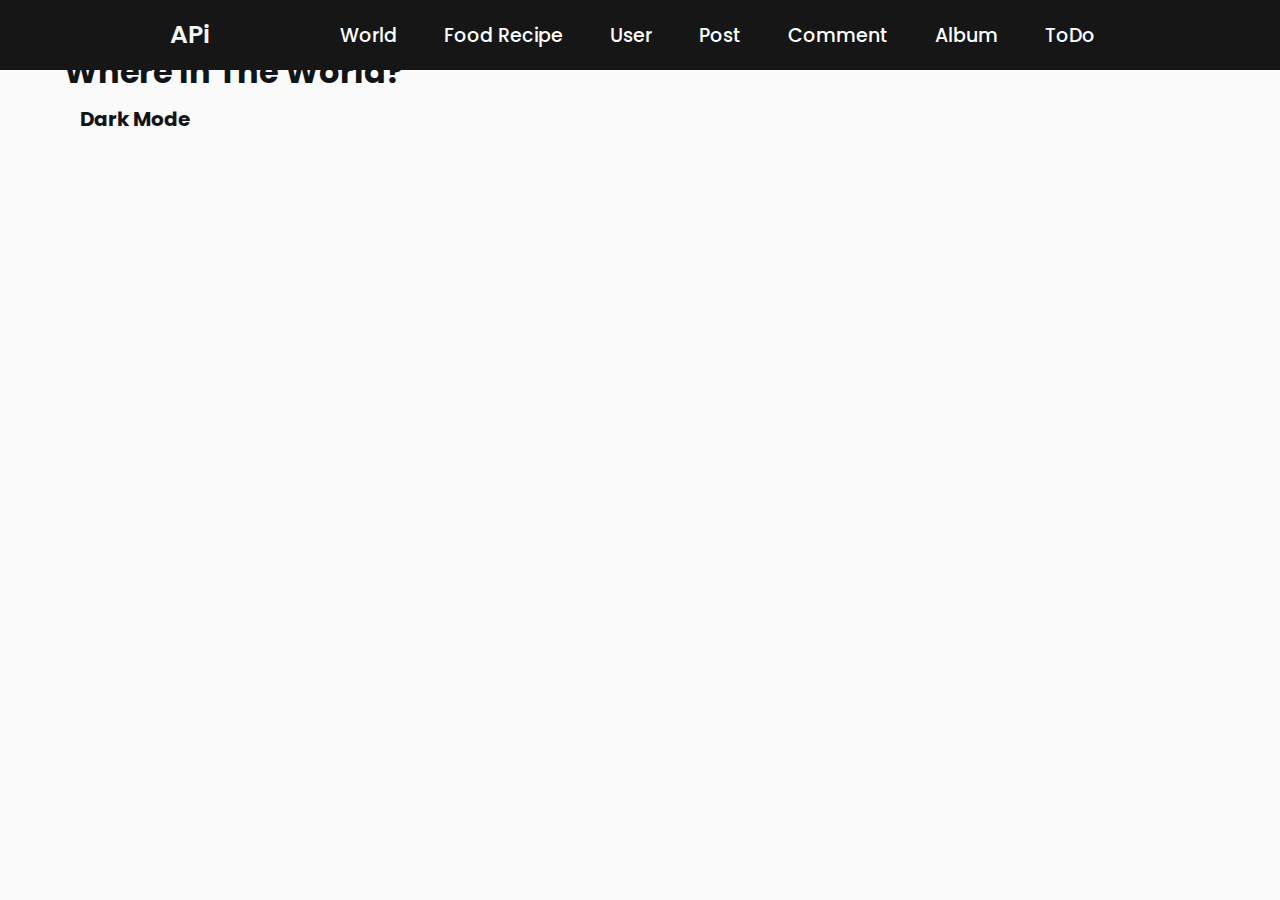
<file: index.html>
<!DOCTYPE html>
<html lang="en">
<head>
  <meta charset="UTF-8">
  <meta name="viewport" content="width=device-width, initial-scale=1.0">


  
  <link rel="stylesheet" href="./CSS/style.css">

  <!--========== boxicons css ==========-->
  <link href='https://unpkg.com/boxicons@2.1.4/css/boxicons.min.css' rel='stylesheet'>

  <title>APi</title>
</head>
<body>

  <div class="intro">
    <h1 class="logo-header">
      <span class="logo">AP</span><span class="logo">i</span>
    </h1>
  </div>
  
  <!-- <header>
    <h4>APi</h4>
  </header> -->

  <!-- ========== Navigation Bar ========== -->

  <nav>
    <div class="nav-bar">
      <h3 class="logo-page"><a href="./index.html">APi</a></h3>

      <div class="menu">
        <ul class="nav-links">
          <li><a href="./index.html">World</a></li>
          <li><a href="#">Food Recipe</a></li>
          <li><a href="./User.html">User</a></li>
          <li><a href="./post.html">Post</a></li>
          <li><a href="./comment.html">Comment</a></li>
          <li><a href="./album.html">Album</a></li>
          <li><a href="#">ToDo</a></li>
        </ul>
      </div>
    </div>
  </nav>

    <div class="container">
        <div class="logo-world">
          <h1>Where In The World?</h1>
        </div>
        <button id="dark-mode-btn" class="dark-mode-btn">
          <i class="ri-moon-line"></i>Dark Mode
        </button>

    </div>



  <script src="./JS/script.js"></script>
</body>
</html>
</file>
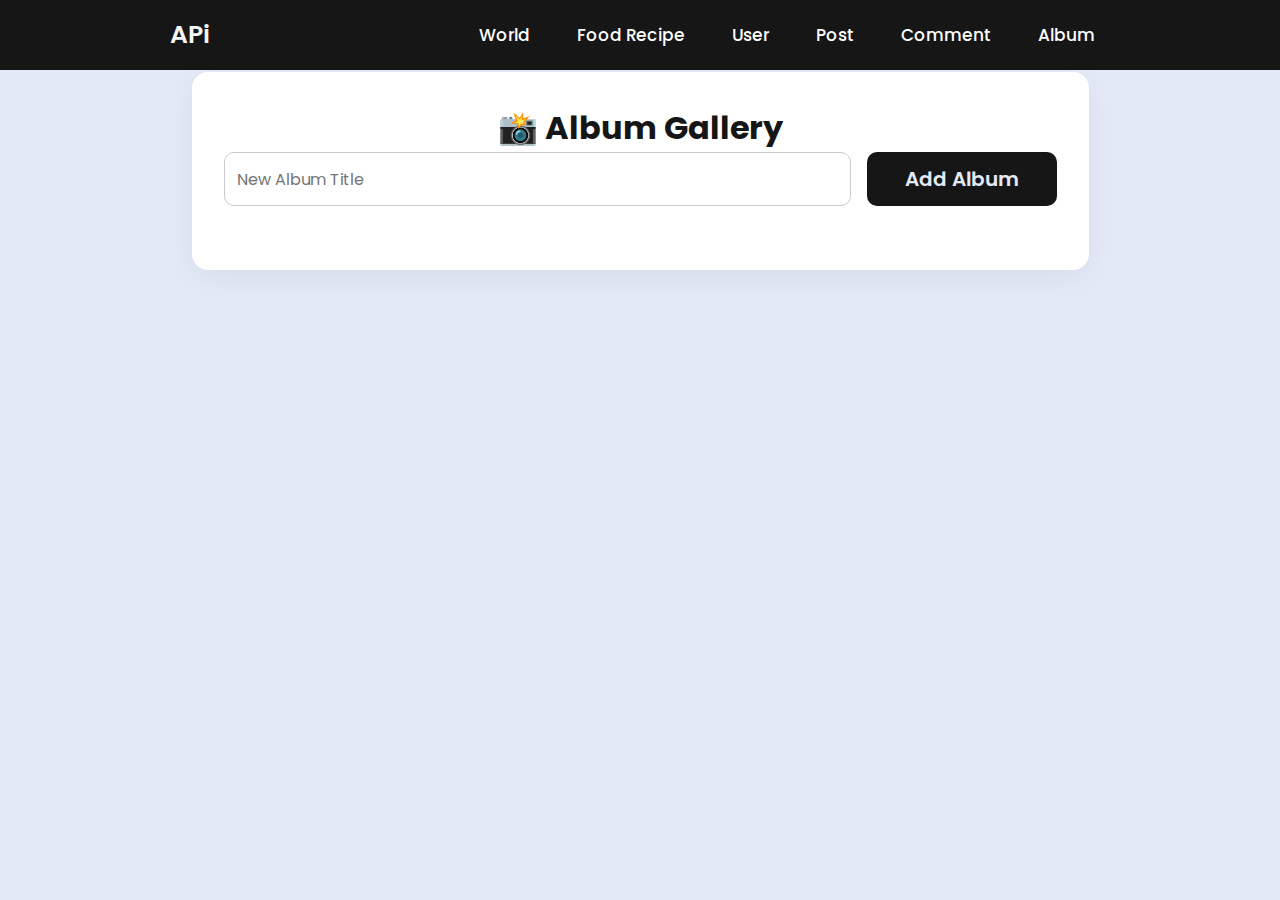
<file: album.html>
<!DOCTYPE html>
<html lang="en">
<head>
  <meta charset="UTF-8">
  <meta name="viewport" content="width=device-width, initial-scale=1">
  <title>Album API</title>
  <link rel="stylesheet" href="./CSS/album.css">
</head>
<body>

      <!-- ========== Navigation Bar ========== -->

  <nav>
    <div class="nav-bar">
      <h3 class="logo-page"><a href="./index.html">APi</a></h3>

      <div class="menu">
        <ul class="nav-links">
          <li><a href="./index.html">World</a></li>
          <li><a href="./food.html">Food Recipe</a></li>
          <li><a href="./User.html">User</a></li>
          <li><a href="./post.html">Post</a></li>
          <li><a href="./comment.html">Comment</a></li>
          <li><a href="./album.html">Album</a></li>
        </ul>
      </div>
    </div>
  </nav>

  <div class="container">
    <h1>📸 Album Gallery</h1>

    <form id="albumForm">
      <input type="text" id="albumTitle" placeholder="New Album Title" required>
      <button type="submit">Add Album</button>
    </form>

    <div id="albumList" class="album-list"></div>
  </div>

  <script src="./JS/album.js"></script>
</body>
</html>
</file>
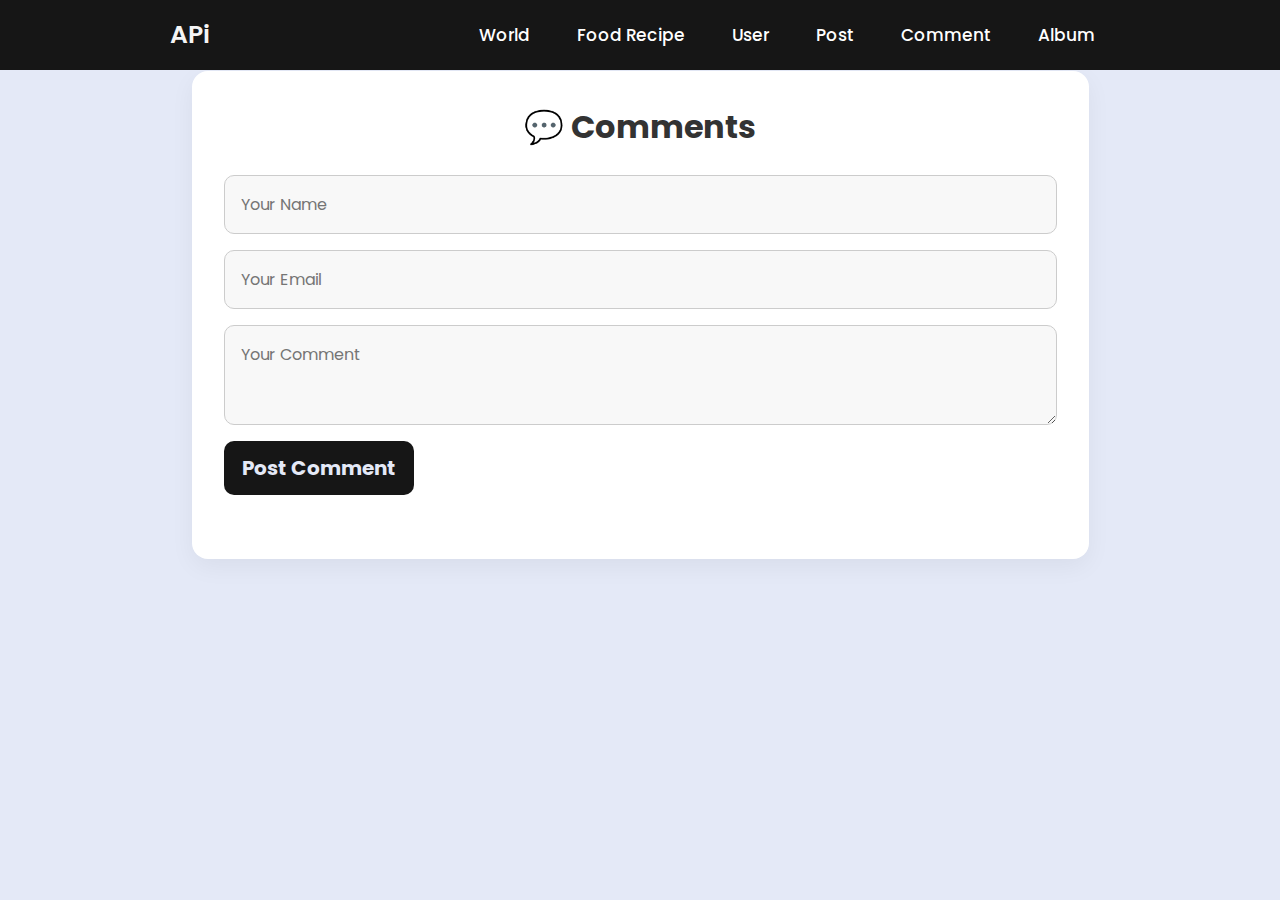
<file: comment.html>
<!DOCTYPE html>
<html lang="en">
<head>
  <meta charset="UTF-8" />
  <meta name="viewport" content="width=device-width, initial-scale=1.0"/>
  <title>Comment API</title>
  <link rel="stylesheet" href="./CSS/comment.css" />

</head>
<body>

  <!-- ========== Navigation Bar ========== -->

  <nav>
    <div class="nav-bar">
      <h3 class="logo-page"><a href="./index.html">APi</a></h3>

      <div class="menu">
        <ul class="nav-links">
          <li><a href="./index.html">World</a></li>
          <li><a href="./food.html">Food Recipe</a></li>
          <li><a href="./User.html">User</a></li>
          <li><a href="./post.html">Post</a></li>
          <li><a href="./comment.html">Comment</a></li>
          <li><a href="./album.html">Album</a></li>
        </ul>
      </div>
    </div>
  </nav>

  <div class="container">
    <h1>💬 Comments</h1>

    <form id="commentForm">
      <input type="text" id="name" placeholder="Your Name" required />
      <input type="email" id="email" placeholder="Your Email" required />
      <textarea id="body" placeholder="Your Comment" required></textarea>
      <button type="submit">Post Comment</button>
    </form>

    <div id="commentList" class="comment-list"></div>
  </div>

  <script src="./JS/comment.js"></script>
</body>
</html>
</file>
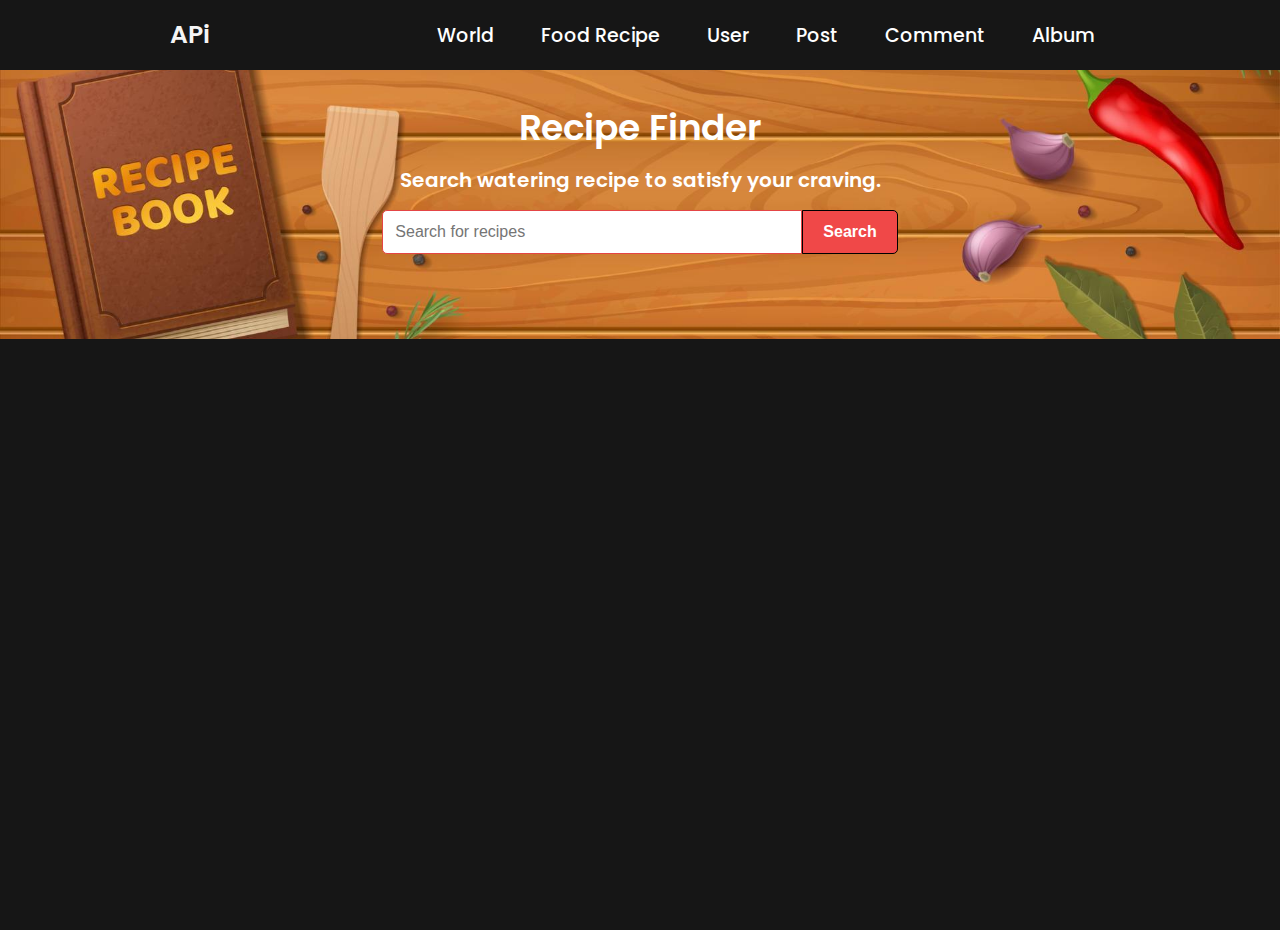
<file: food.html>
<!DOCTYPE html>
<html lang="en">
<head>
  <meta charset="UTF-8">
  <title>Meal Finder</title>
  <link rel="stylesheet" href="./CSS/food.css">
</head>
<body>

    <!-- ========== Navigation Bar ========== -->

  <nav>
    <div class="nav-bar">
      <h3 class="logo-page"><a href="./index.html">APi</a></h3>

      <div class="menu">
        <ul class="nav-links">
          <li><a href="./index.html">World</a></li>
          <li><a href="./food.html">Food Recipe</a></li>
          <li><a href="./User.html">User</a></li>
          <li><a href="./post.html">Post</a></li>
          <li><a href="./comment.html">Comment</a></li>
          <li><a href="./album.html">Album</a></li>
        </ul>
      </div>
    </div>
  </nav>

    <div class="container">
        <h2>Recipe Finder</h2>
        <p>Search watering recipe to satisfy your craving.</p>
        <div class="searchBox">
            <input type="text" placeholder="Search for recipes" id="searchInput">
            <button onclick="searchRecipes()">Search</button>
        </div>
    </div>





    <div class="recipes" id="recipes"></div>
    <div class="notFound" id="notFound">Search your favorite recipes!</div>

    <div  id ="categories"></div>

    <div class="popup-card" id="popupCard">
      <button class="close-btn" onclick="closeRecipe()">Close</button>
      <h3 id="recipeTitle"></h3>
      <p id="recipeDetails"></p>
    </div>

  <script src="./JS/food.js"></script>
</body>
</html>
</file>
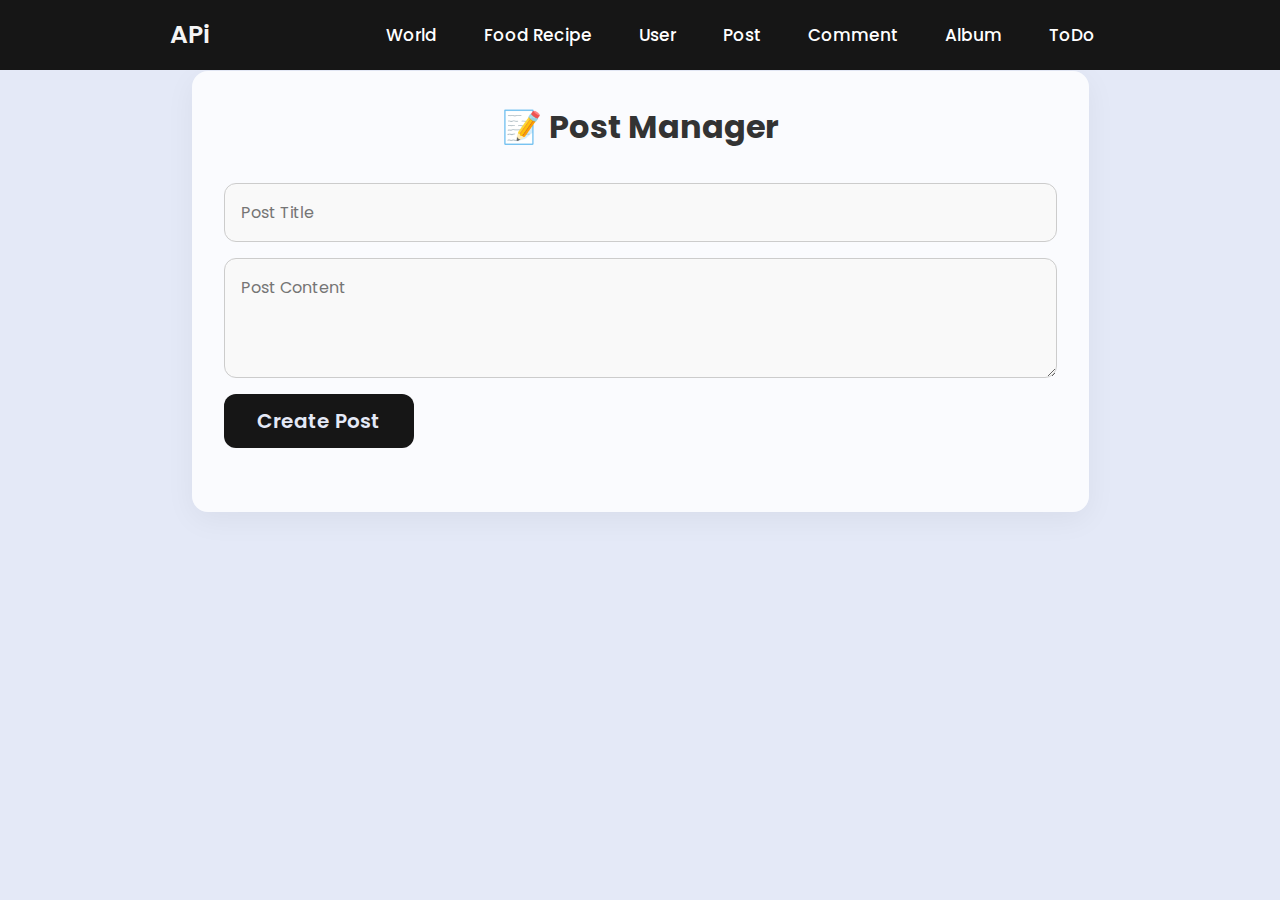
<file: post.html>
<!DOCTYPE html>
<html lang="en">
<head>
    <meta charset="UTF-8" />
    <meta name="viewport" content="width=device-width, initial-scale=1.0"/>
    <title>Post APi</title>
    <link rel="stylesheet" href="./CSS/post.css" />
    
</head>
<body>

    <!-- ========== Navigation Bar ========== -->

<nav>
    <div class="nav-bar">
        <h3 class="logo-page"><a href="./index.html">APi</a></h3>

        <div class="menu">
        <ul class="nav-links">
            <li><a href="./index.html">World</a></li>
            <li><a href="#">Food Recipe</a></li>
            <li><a href="./User.html">User</a></li>
            <li><a href="./post.html">Post</a></li>
            <li><a href="./comment.html">Comment</a></li>
            <li><a href="./album.html">Album</a></li>
            <li><a href="#">ToDo</a></li>
        </ul>
    </div>
    </div>
</nav>


    <div class="container">
    <h1>📝 Post Manager</h1>

    <form id="postForm">
        <input type="text" id="title" placeholder="Post Title" required />
        <textarea id="body" placeholder="Post Content" required></textarea>
        <button type="submit">Create Post</button>
    </form>

    <div id="postList" class="post-list"></div>
    </div>

    <script src="./JS/post.js"></script>
</body>
</html>
</file>
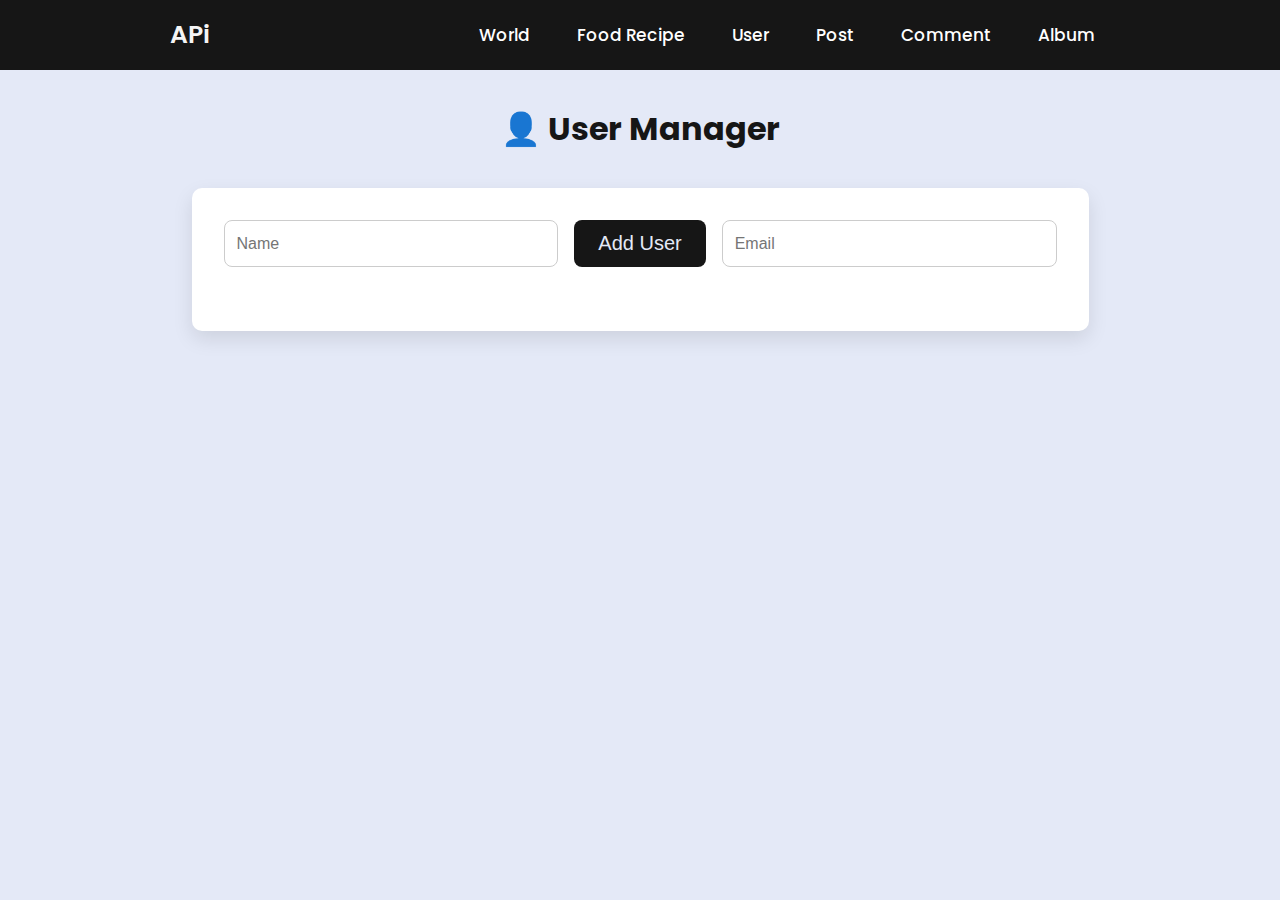
<file: User.html>
<!DOCTYPE html>
<html lang="en">
<head>
    <meta name="viewport" content="width=device-width, initial-scale=1.0"/>
    <title>User APi </title>
    <link rel="stylesheet" href="./CSS/User.css"/>
    

    <meta charset="UTF-8" />
</head>
<body>

      <!-- ========== Navigation Bar ========== -->

  <nav>
    <div class="nav-bar">
      <h3 class="logo-page"><a href="./index.html">APi</a></h3>

      <div class="menu">
        <ul class="nav-links">
          <li><a href="./index.html">World</a></li>
          <li><a href="./food.html">Food Recipe</a></li>
          <li><a href="./User.html">User</a></li>
          <li><a href="./post.html">Post</a></li>
          <li><a href="./comment.html">Comment</a></li>
          <li><a href="./album.html">Album</a></li>

        </ul>
      </div>
    </div>
  </nav>


    <h1>  👤 User Manager</h1>
    <div class="container">

        <form id="userForm">
            <input type="text" id="name" placeholder="Name" required />
            <!-- <input type="email" id="email" placeholder="Email" required /> -->
            <button type="submit">Add User</button>
            <input type="email" id="email" placeholder="Email" required />
            <!-- <input type="text" id="name" placeholder="Name" required /> -->
        </form>

        <div id="userList" class="user-list"></div>
    </div>

    <script src="./JS/User.js"></script>
</body>
</html>
</file>
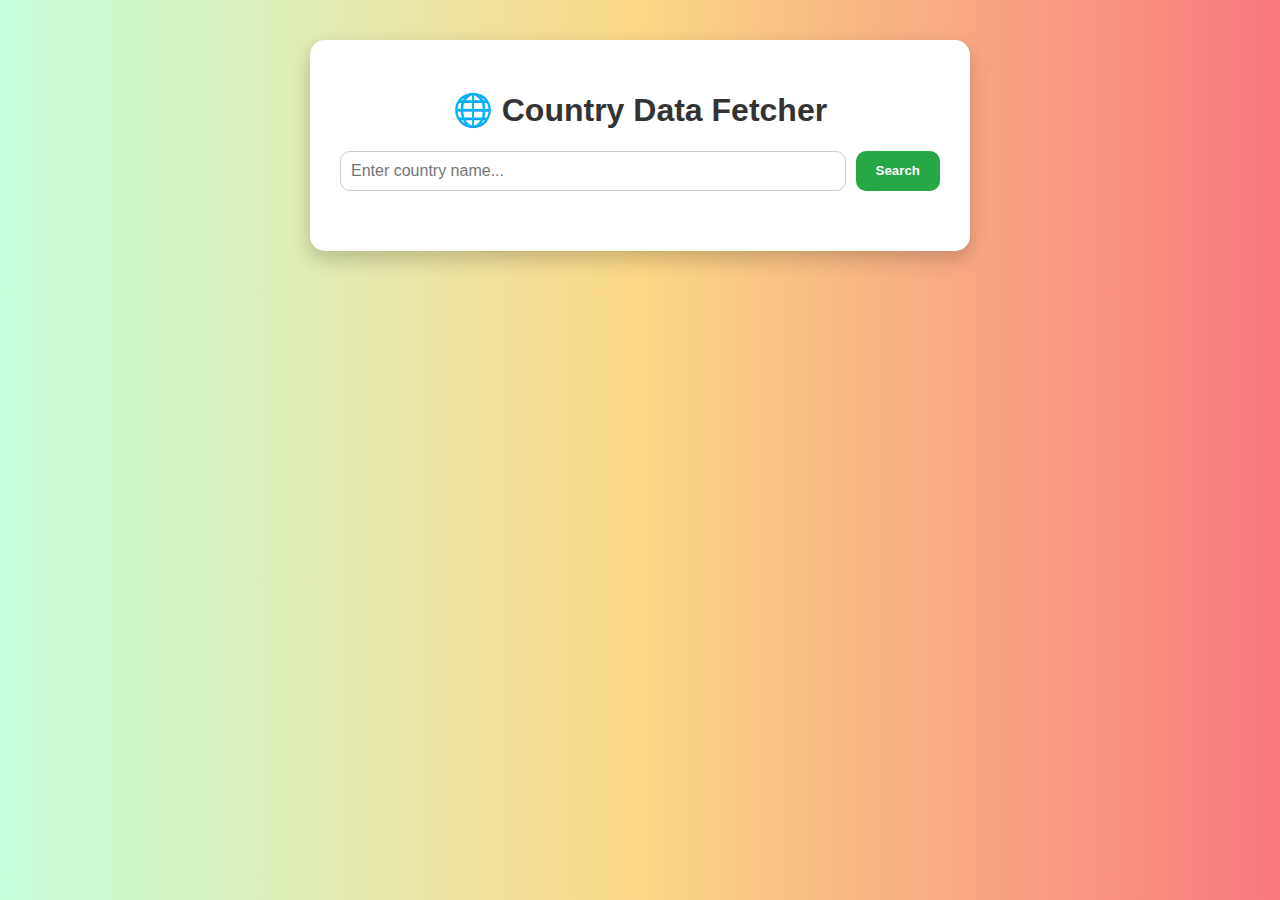
<file: world.html>
<!DOCTYPE html>
<html lang="en">
<head>
  <meta charset="UTF-8" />
  <meta name="viewport" content="width=device-width, initial-scale=1.0"/>
  <title>Country Info Finder</title>
  <link rel="stylesheet" href="./CSS/world.css" />
</head>
<body>
  <div class="container">
    <h1>🌐 Country Data Fetcher</h1>
    <div class="search-box">
      <input type="text" id="countryInput" placeholder="Enter country name..." />
      <button id="searchBtn">Search</button>
    </div>
    <div id="countryResult" class="country-card"></div>
  </div>
  <script src="./JS/world.js"></script>
</body>
</html>
</file>
<file: CSS/style.css>
/* ========== google font ========== */
@import url('https://fonts.googleapis.com/css2?family=Jost:ital,wght@0,100..900;1,100..900&family=Poppins:wght@300;400;500;600;700;800;900&family=Quicksand:wght@300..700&display=swap');

* {
  margin: 0;
  padding: 0;
  box-sizing: border-box;
  font-family: "Poppins",sans-serif;
  list-style-type: none;
}


:root{--text-color:hsl(200, 15%, 8%); 
  --shadow-color: hsl(0, 0%, 52%);
  --main-bg-color: hsl(0, 0%, 98%);
  --accent-color: hsl(0, 0%, 100%);

}

[data-theme = 'dark'] {
  --text-color:hsl(0, 0%, 100%);
  --shadow-color:hsl(0, 0%, 52%);
  --main-bg-color:hsl(207, 26%, 17%);
  --accent-color: hsl(209, 23%, 22%);
}


  body {
  background-color: var(--main-bg-color);
  color: var(--text-color);
  transition: background-color 250ms ease, color 250ms ease;
  

}


/* header {
  position: relative;
  left: 0;
  top: 0;
  width: 100%;
  height: 80px;
}

header h4 {
  position: absolute;
  left: 10%;
  bottom: 1rem;
  font-size: 1.6rem;
} */



/* ========== Splash screen ========== */
/* .intro {
  position: fixed;
  z-index: 1;
  left: 0;
  top: 0;
  width: 100%;
  height: 100vh;
  background-color: #161616;
  transition: 1s;
}

.logo-header {
  position: absolute;
  top: 40%;
  left: 50%;
  transform: translate(-50% , -50%);
  color: #ffffff;
}

.logo {
  position: relative;
  display: inline-block;
  bottom: -20px;
  opacity: 0;
}

.logo.active {
  bottom: 0;
  opacity: 1;
  transition: ease-in-out 0.5s;
}

.logo.fade {
  bottom: 150px;
  opacity: 0;
  transition: ease-in-out 0.5s;
} */

/* ========== Navigation Bar Css ========== */

nav {
  position: fixed;
  top: 0;
  left: 0;
  height: 70px;
  width: 100%;
  background-color: #161616;    
}

nav .nav-bar {
  position: relative;
  height: 100%;
  max-width: 1000px;
  width: 100%;
  background-color: #161616;   
  margin: 0 auto;
  padding: 0 30px;
  display: flex;
  align-items: center;
  justify-content: space-between;
}

nav .nav-bar .logo-page a {
  font-size: 25px;
  text-decoration: none;
  font-weight: 600;
  color: whitesmoke;
}

.nav-bar .nav-links {
  display: flex;
  align-items: center;
}

.nav-bar .nav-links li {
  margin: 0 5px;
  list-style: none;
}

.nav-links li a {
  position: relative;
  font-size: 19px;
  font-weight: 500;
  color: #ffffff;
  text-decoration: none;
  padding: 10px;
  margin-left: 17px;
}

.nav-links li a::before {
  content: '';
  position: absolute;
  left: 50%;
  bottom: 0;

  height: 6px;
  width: 6px;
  border-radius: 50%;
  background-color: rgb(14, 255, 14);
  opacity: 0;
  transition: all 0.3s ease;
}

.nav-links li:hover a::before {
  opacity: 1;
  
}

.nav-links li a:hover {
  color: rgb(14, 255, 14);
} 

/* ========== World CSS Start ========== */

img {
  max-width: 100%;
  display: block;
}

.container {
  width: 90%;
  max-width: 1400px;
  margin: auto;
}

header {
  background-color: var(--accent-color);
  padding: 1rem 0;
}

header .world {
  display: flex;
  align-items: center;
  justify-content: space-between;
  margin-top: 65px;
}



.dark-mode-btn {
  cursor: pointer;
  background: transparent;
  color: var(--text-color);
  padding: .5rem 1rem;
  font-size: 1.25rem;
  font-weight: bold;
  border: 0;
}

main {
  padding: 3rem 0;
}

.user-input {
  margin-bottom: 4rem;
  display: flex;
  justify-content: space-between;
}

.user-input .search-box {
  background-color: var(--accent-color);
  box-shadow: 0 0 5px var(--shadow-color);
  outline: 1px solid var(--main-bg-color);
  border-radius: .25rem;
}

.user-input .search-box i {
  padding: 0 1rem;
}

.user-input .search-box input,
.user-input .select-box select {
  background-color: var(--accent-color);
  color: var(--text-color);
  padding: .75rem;
}

.user-input .search-box input {
  width: 400px;
  border: 0;
  outline: 0;
}

.user-input .select-box select {
  box-shadow: 0 0 5px var(--shadow-color); 
  border: 0;
  outline: 1px solid var(--main-bg-color);
}

.country-list-container {
  display: grid;
  grid-template-columns: 1fr 1fr 1fr 1fr;
  gap: 4rem;
}

.country-list-container .country-item {
  cursor: pointer;
  background-color: var(--accent-color);
  color: var(--text-color);
  box-shadow: 0 0 5px var(--shadow-color);
  border: 0;
  border-radius: .35rem;
  overflow: hidden;
}

.country-list-container .country-item img {
  width: 100%;
  height: 180px;
  margin-bottom: 1rem;
}

.country-list-container .country-item .country-quick-info {
  padding: 1rem 1.5rem 2.5rem 1.5rem;
  text-align: left;
}

.country-list-container .country-item .country-quick-info h2 {
  margin-bottom: 1rem;
}

.country-list-container .country-item .country-quick-info p {
  margin-bottom: .5rem;
}

.country-detail-container {
  display: none;
}

.country-detail-container.show {
  display: block;
}

.country-detail-container .back-btn {
  cursor: pointer;
    background-color: var(--accent-color);
  color: var(--text-color);
  padding: .5rem 2rem;
  margin-bottom: 4rem;
  border: 0;
}

.country-detail-container .country-information{
  display: grid;
  grid-template-columns: 1fr 1fr;
  gap: 4rem;
} 

.country-detail-container .country-information .country-flag img{
  width: 100%;
}

.country-detail-container .country-information .country-details h1 {
  margin: 1.5rem 0.2rem 0;
}

.country-detail-container .country-information .country-details ul {
  margin-bottom: 4rem;
}

.country-detail-container .country-information .country-details ul li {
  margin-bottom: .5rem;
}

.country-detail-container .country-information .country-details .country-border strong {
  margin-right: .5rem;
}

.country-detail-container .country-information .country-details .country-border span {
  background-color: var(--accent-color);
  padding: .25rem 1.25rem;
}

@media (max-width: 1024px){
  .container {
    width: 80%;
  }
  
  .country-list-container{
    grid-template-columns: 1fr 1fr 1fr;
    gap: 1.5rem;
  }
}

/* ========== World CSS End ========== */
</file>
<file: CSS/album.css>
/* ========== google font ========== */
@import url('https://fonts.googleapis.com/css2?family=Jost:ital,wght@0,100..900;1,100..900&family=Poppins:wght@300;400;500;600;700;800;900&family=Quicksand:wght@300..700&display=swap');

* {
    margin: 0;
    padding: 0;
    box-sizing: border-box;
    font-family: "Poppins",sans-serif;
}


body {
    background-color: #E4E9F7;
    margin: 0;
    padding: 2rem;
}


/* ========== Navigation Bar Css ========== */

nav {
    position: fixed;
    top: 0;
    left: 0;
    height: 70px;
    width: 100%;
    background-color: #161616;   /*  nav bar color  */
}

nav .nav-bar {
    position: relative;
    height: 100%;
    max-width: 1000px;
    width: 100%;
    background-color: #161616;   /* nav bar color  */
    margin: 0 auto;
    padding: 0 30px;
    display: flex;
    align-items: center;
    justify-content: space-between;
}

nav .nav-bar .logo-page a {
    font-size: 25px;
    text-decoration: none;
    font-weight: 600;
    color: whitesmoke;
}

.nav-bar .nav-links {
    display: flex;
    align-items: center;
}

.nav-bar .nav-links li {
    margin: 0 5px;
    list-style: none;
}

.nav-links li a {
    position: relative;
    font-size: 17px;
    font-weight: 500;
    color: #ffffff;
    text-decoration: none;
    padding: 10px;
    margin-left: 17px;
}

.nav-links li a::before {
    content: '';
    position: absolute;
    left: 50%;
    bottom: 0;
    /* transform: translateX(50%); */
    height: 6px;
    width: 6px;
    border-radius: 50%;
    background-color: rgb(14, 255, 14);
    opacity: 0;
    transition: all 0.3s ease;
}

.nav-links li:hover a::before {
    opacity: 1;
}

.nav-links li a:hover {
    color: rgb(14, 255, 14);
}


.container {
    max-width: 897px;
    margin: auto;
    background: white;
    border-radius: 16px;
    padding: 2rem;
    box-shadow: 0 8px 30px rgba(0, 0, 0, 0.05);
    margin-top: 40px;
}

h1 {
    text-align: center;
    color: #161616;
}

form {
    display: flex;
    gap: 1rem;
    margin-bottom: 2rem;
}

input {
    flex: 1;
    padding: 0.75rem;
    font-size: 1rem;
    border-radius: 10px;
    border: 1px solid #ccc;
}

button {
    padding: 0.75rem 1rem;
    background: #161616;
    color: #E4E9F7;
    border: none;
    font-weight: 600;
    border-radius: 10px;
    cursor: pointer;
    transition: background 0.3s ease;
    font-size: 20px;
    width: 190px;
}

button:hover {
    background: #E4E9F7;
    color: #161616;
}

.album-list {
    display: grid;
    gap: 1rem;
}

.album-card {
    padding: 1rem;
    border-radius: 12px;
    background: #E4E9F7;
    box-shadow: 0 4px 12px rgba(0,0,0,0.05);
}

.album-card h3 {
    margin: 0;
    color: #161616;
}
</file>
<file: CSS/comment.css>
/* ========== google font ========== */
@import url('https://fonts.googleapis.com/css2?family=Jost:ital,wght@0,100..900;1,100..900&family=Poppins:wght@300;400;500;600;700;800;900&family=Quicksand:wght@300..700&display=swap');

* {
    margin: 0;
    padding: 0;
    box-sizing: border-box;
    font-family: "Poppins",sans-serif;
}


body {
    background-color: #E4E9F7;
    margin: 0;
    padding: 2rem;
    margin-top: 39px;

}


/* ========== Navigation Bar Css ========== */

nav {
    position: fixed;
    top: 0;
    left: 0;
    height: 70px;
    width: 100%;
    background-color: #161616;   /*  nav bar color  */
}

nav .nav-bar {
    position: relative;
    height: 100%;
    max-width: 1000px;
    width: 100%;
    background-color: #161616;   /* nav bar color  */
    margin: 0 auto;
    padding: 0 30px;
    display: flex;
    align-items: center;
    justify-content: space-between;
}

nav .nav-bar .logo-page a {
    font-size: 25px;
    text-decoration: none;
    font-weight: 600;
    color: whitesmoke;
}

.nav-bar .nav-links {
    display: flex;
    align-items: center;
}

.nav-bar .nav-links li {
    margin: 0 5px;
    list-style: none;
}

.nav-links li a {
    position: relative;
    font-size: 17px;
    font-weight: 500;
    color: #ffffff;
    text-decoration: none;
    padding: 10px;
    margin-left: 17px;
}

.nav-links li a::before {
    content: '';
    position: absolute;
    left: 50%;
    bottom: 0;
    /* transform: translateX(50%); */
    height: 6px;
    width: 6px;
    border-radius: 50%;
    background-color: rgb(14, 255, 14);
    opacity: 0;
    transition: all 0.3s ease;
}

.nav-links li:hover a::before {
    opacity: 1;
  
}

.nav-links li a:hover {
    color: rgb(14, 255, 14);
}

.container {
    max-width: 897px;
    margin: 0 auto;
    background: white;
    border-radius: 16px;
    padding: 2rem;
    box-shadow: 0 8px 24px rgba(0, 0, 0, 0.05);
}

h1 {
    text-align: center;
    color: #333;
    margin-bottom: 1.5rem;
}

form {
    display: flex;
    flex-direction: column;
    gap: 1rem;
    margin-bottom: 2rem;
}

input, textarea {
    padding: 1rem;
    font-size: 1rem;
    border-radius: 10px;
    border: 1px solid #ccc;
    background-color: #f8f8f8;
}

textarea {
    resize: vertical;
    min-height: 100px;
}

button {
    padding: 0.75rem;
    background: #161616;
    color: #E4E9F7;
    font-weight: bold;
    border: none;
    border-radius: 10px;
    cursor: pointer;
    transition: background 0.3s ease;
    width: 190px;
    font-size: 20px;
}

button:hover {
    background: #E4E9F7;
    color: #161616;
}

.comment-list {
    display: flex;
    flex-direction: column;
    gap: 1rem;
}

.comment-card {
    background: #E4E9F7;
    padding: 1rem;
    border-radius: 10px;
    box-shadow: 0 4px 12px rgba(0,0,0,0.03);
}

.comment-card h3 {
    margin: 0 0 0.25rem;
    font-size: 1.3rem;
    color: #000000;
}

.comment-card p {
    margin: 0.25rem 0 0;
    color: #333;
}

.comment-card small {
    color: #6e2ec1;
    font-size: 1.25rem;
}
</file>
<file: CSS/food.css>
/* ========== google font ========== */
@import url('https://fonts.googleapis.com/css2?family=Jost:ital,wght@0,100..900;1,100..900&family=Poppins:wght@300;400;500;600;700;800;900&family=Quicksand:wght@300..700&display=swap');

* {
    margin: 0;
    padding: 0;
    box-sizing: border-box;
}

body {
    width: 100%;
    min-height: 100vh;
    background: #161616;
    font-family: "Poppins",sans-serif;
}


/* ========== Navigation Bar Css ========== */

nav {
    position: fixed;
    top: 0;
    left: 0;
    height: 70px;
    width: 100%;
    background-color: #161616;   /*  nav bar color  */
}

nav .nav-bar {
    position: relative;
    height: 100%;
    max-width: 1000px;
    width: 100%;
    background-color: #161616;   /* nav bar color  */
    margin: 0 auto;
    padding: 0 30px;
    display: flex;
    align-items: center;
    justify-content: space-between;
}

nav .nav-bar .logo-page a {
    font-size: 25px;
    text-decoration: none;
    font-weight: 600;
    color: whitesmoke;
}

.nav-bar .nav-links {
    display: flex;
    align-items: center;
}

.nav-bar .nav-links li {
    margin: 0 5px;
    list-style: none;
}

.nav-links li a {
    position: relative;
    font-size: 19px;
    font-weight: 500;
    color: #ffffff;
    text-decoration: none;
    padding: 10px;
    margin-left: 17px;
}

.nav-links li a::before {
    content: '';
    position: absolute;
    left: 50%;
    bottom: 0;
    /* transform: translateX(50%); */
    height: 6px;
    width: 6px;
    border-radius: 50%;
    background-color: rgb(14, 255, 14);
    opacity: 0;
    transition: all 0.3s ease;
}

.nav-links li:hover a::before {
    opacity: 1;
  
}

.nav-links li a:hover {
    color: rgb(14, 255, 14);
}

.container {
    width: 100%;
    background: url('../IMAGE/recipebanner1.jpg');
    padding: 70px 20px ;
    background-position: center;
    background-size: cover;
    background-repeat: no-repeat;
    text-align: center;
    color: #fff;
    margin-top: 30px;
}

.container h2 {
    font-size: 36px;
    font-weight: 600;
    margin-bottom: 10px;
}

.container p {
    font-size: 20px;
    font-weight: 600;
    margin-bottom: 10px;
}

.searchBox {
    max-width: 600px;
    margin: 15px auto;
    display: flex;
    align-items: center;
    justify-content: center;
}

.searchBox input {
    padding: 12px;
    width: 70%;
    border-radius: 5px 0 0 5px;
    outline: 0;
    border: 1px solid rgb(228, 69, 69);
    font-size: 1rem;
}

.searchBox button {
    padding: 12px 20px;
    background: rgb(240, 72, 72);
    border: 0;
    outline: none;
    border: 1px solid rgb(0, 0, 0);
    font-size: 1rem;
    color: #fff;
    font-weight: 600;
    border-radius: 0 5px 5px 0;
    cursor: pointer;
}

.notFound {
    text-align: center;
    margin-top: 30px;
    font-size: 20px;
    color: #ffffff;
}

#notFound {
    display: none;
    color: #fff;
    background-color: #e74c3c;
    padding: 20px;
    text-align: center;
    border-radius: 15px;
    font-size: 23px;
    animation: fadeIn 0.5s ease-in-out;
    font-weight: 700;
    width: 700px;
    margin: auto;
    margin-top: 20px;
}

@keyframes fadeIn {
    from {
        opacity: 0;
        transform: translateY(-10px);
    }
    to {
    opacity: 1;
    transform: translateY(0);
    }
}

.recipes {
    display: flex;
    flex-wrap: wrap;
    align-items: center;
    justify-content: center;
    gap: 20px;
    margin-top: 20px;
}

.recipe-card {
    width: 295px;
    position: relative;
    background: #fff;
    padding: 15px;
    border-radius: 8px;
    margin-top: 30px;
    text-align: center;
}

.recipe-card img {
    width: 100%;
    height: 150px;
    border-radius: 8px;
    margin-bottom: 10px;
}

.recipe-card button {
    padding: 4px 10px;
    background: rgb(91, 167, 91);
    color: #fff;
    border-radius: 5px;
    border: 0;
    margin: 10px 0;
    width: 130px;
    height: 35px;
    font-size: 17px;
    font-weight: 600;
}

.popup-card {
    background: #fff;
    position: fixed;
    top: 50%;
    left: 38%;
    transform: 20px;
    border-radius: 8px;
    width: 400px;
    height: 380px;
    overflow-y: auto;
    z-index: 10;
    border: 2px solid red;
    display: none;
}

.popup-card h3 {
    margin: 12px 0;
    color: #333;
    font-size: 22px;
    margin-left: 10px;
}
.popup-card p {
    margin: 12px 0;
    color: #333;
    font-size: 16px;
    overflow-y: auto;
    max-height: 280px;
    padding-right: 10px;
    padding-left: 10px;
}

.close-btn {
    position: absolute;
    top: 20px;
    right: 30px;
    background: rgb(235, 103, 103);
    padding: 5px;
    border: 0;
    border-radius: 6px;
    color: #fff;
    font-weight: 600;
    cursor: pointer;
}


#categories {
    display: grid;
    grid-template-columns: repeat(3,1fr);
    margin-top: 20px;
    color: #000000;
}

.category {
    border: 1px solid #ddd;
    border-radius: 8px;
    padding: 16px;
    margin: 10px;
    max-width: 300px;
    text-align: center;
    background: #fff;
}

.category img {
    max-width: 100%;
    border-radius: 6px;
}
</file>
<file: CSS/post.css>
/* ========== google font ========== */
@import url('https://fonts.googleapis.com/css2?family=Jost:ital,wght@0,100..900;1,100..900&family=Poppins:wght@300;400;500;600;700;800;900&family=Quicksand:wght@300..700&display=swap');

* {
    margin: 0;
    padding: 0;
    box-sizing: border-box;
    font-family: "Poppins",sans-serif;
}

body {
    background-color: #E4E9F7;

}


/* nav Bar Css */
nav {
    position: fixed;
    top: 0;
    left: 0;
    height: 70px;
    width: 100%;
    background-color: #161616;   /*  nav bar color  */
}

nav .nav-bar {
    position: relative;
    height: 100%;
    max-width: 1000px;
    width: 100%;
    background-color: #161616;   /* nav bar color  */
    margin: 0 auto;
    padding: 0 30px;
    display: flex;
    align-items: center;
    justify-content: space-between;
}

nav .nav-bar .logo-page a {
    font-size: 25px;
    text-decoration: none;
    font-weight: 600;
    color: whitesmoke;
}

.nav-bar .nav-links {
    display: flex;
    align-items: center;
}

.nav-bar .nav-links li {
    margin: 0 5px;
    list-style: none;
}

.nav-links li a {
    position: relative;
    font-size: 17px;
    font-weight: 500;
    color: #ffffff;
    text-decoration: none;
    padding: 10px;
    margin-left: 17px;
}

.nav-links li a::before {
    content: '';
    position: absolute;
    left: 50%;
    bottom: 0;
    /* transform: translateX(50%); */
    height: 6px;
    width: 6px;
    border-radius: 50%;
    background-color: rgb(14, 255, 14);
    opacity: 0;
    transition: all 0.3s ease;
}

.nav-links li:hover a::before {
    opacity: 1;
}

.nav-links li a:hover {
    color: rgb(14, 255, 14);
}



.container {
    max-width: 897px;
    margin: 0 auto;
    background: rgba(255, 255, 255, 0.8);
    border-radius: 16px;
    padding: 2rem;
    box-shadow: 0 8px 30px rgba(0,0,0,0.05);
    margin-top: 71px;
}

h1 {
    text-align: center;
    color: #333;
    margin-bottom: 2rem;
    /* margin-top: 0; */
}

form {
    display: flex;
    flex-direction: column;
    gap: 1rem;
    margin-bottom: 2rem;
}

input, textarea {
    padding: 1rem;
    font-size: 1rem;
    border-radius: 12px;
    border: 1px solid #ccc;
    background-color: #f9f9f9;
}

textarea {
    min-height: 120px;
    resize: vertical;
}

button {
    padding: 0.75rem;
    background: #161616;
    color: #E4E9F7;
    border: none;
    border-radius: 12px;
    font-weight: 600;
    cursor: pointer;
    transition: background 0.3s;
    width: 190px;
    font-size: 20px;
}

button:hover {
    background: #E4E9F7;
    color: #161616;
}

.post-list {
    display: grid;
    gap: 1.5rem;
}

.post-card {
    background: #E4E9F7;
    border-radius: 12px;
    padding: 1rem 1.5rem;
    box-shadow: 0 4px 15px rgba(0,0,0,0.05);
    transition: transform 0.2s;
}

.post-card:hover {
    transform: translateY(-5px);
}

.post-card h3 {
    margin: 0 0 0.5rem;
    color: #161616;
}

.post-card p {
    margin: 0;
    color: #555;
}
</file>
<file: CSS/User.css>
/* ========== google font ========== */
@import url('https://fonts.googleapis.com/css2?family=Jost:ital,wght@0,100..900;1,100..900&family=Poppins:wght@300;400;500;600;700;800;900&family=Quicksand:wght@300..700&display=swap');

* {
  margin: 0;
  padding: 0;
  box-sizing: border-box;

}

nav {
    position: fixed;
    top: 0;
    left: 0;
    height: 70px;
    width: 100%;
    background-color: #161616;   /*  nav bar color  */
}

nav .nav-bar {
    position: relative;
    height: 100%;
    max-width: 1000px;
    width: 100%;
    background-color: #161616;   /* nav bar color  */
    margin: 0 auto;
    padding: 0 30px;
    display: flex;
    align-items: center;
    justify-content: space-between;
}

nav .nav-bar .logo-page a {
    font-size: 25px;
    text-decoration: none;
    font-weight: 600;
    color: whitesmoke;
}

.nav-bar .nav-links {
    display: flex;
    align-items: center;
}

.nav-bar .nav-links li {
    margin: 0 5px;
    list-style: none;
}

.nav-links li a {
    position: relative;
    font-size: 17px;
    font-weight: 500;
    color: #ffffff;
    text-decoration: none;
    padding: 10px;
    margin-left: 17px;
}

.nav-links li a::before {
    content: '';
    position: absolute;
    left: 50%;
    bottom: 0;
    /* transform: translateX(50%); */
    height: 6px;
    width: 6px;
    border-radius: 50%;
    background-color: rgb(14, 255, 14);
    opacity: 0;
    transition: all 0.3s ease;
}

.nav-links li:hover a::before {
    opacity: 1;
}

.nav-links li a:hover {
    color: rgb(14, 255, 14);
}


body {
    font-family: "Poppins",sans-serif;
    background: #E4E9F7;
    margin: 0;
    padding: 0;
}

.container {
    max-width: 897px;
    margin: 35px auto;
    padding: 2rem;
    background: white;
    border-radius: 10px;
    box-shadow: 0 8px 20px rgba(0,0,0,0.1);
}

h1 {
    text-align: center;
    color: #161616;
    margin-top: 105px;
}

form {
    display: flex;
    gap: 1rem;
    margin-bottom: 2rem;
    flex-wrap: wrap;
}

input {
    flex: 1;
    padding: 0.75rem;
    border: 1px solid #ccc;
    border-radius: 8px;
    font-size: 1rem;
}

button {
    padding: 0.75rem 1.5rem;
    background-color: #161616;
    color: #E4E9F7;
    border: none;
    border-radius: 8px;
    cursor: pointer;
    FONT-SIZE: 20px;
}

button:hover {
    background-color: #E4E9F7;
    color: #161616;
}

.user-list {
    display: grid;
    gap: 1rem;
    grid-template-columns: repeat(auto-fill, minmax(220px, 1fr));
}

.user-card {
    background: #E4E9F7;
    padding: 1rem;
    border-radius: 8px;
    border-left: 5px solid #161616;
    box-shadow: 0 2px 5px rgba(0,0,0,0.08);
}
</file>
<file: CSS/world.css>
body {
  margin: 0;
  font-family: 'Segoe UI', sans-serif;
  background: linear-gradient(to right, #c6ffdd, #fbd786, #f7797d);
  display: flex;
  justify-content: center;
  padding: 40px;
}

.container {
  background: white;
  padding: 30px;
  border-radius: 15px;
  width: 100%;
  max-width: 600px;
  box-shadow: 0 8px 20px rgba(0,0,0,0.2);
}

h1 {
  text-align: center;
  color: #333;
}

.search-box {
  display: flex;
  gap: 10px;
  margin-bottom: 30px;
}

input {
  flex: 1;
  padding: 10px;
  border: 1px solid #ccc;
  border-radius: 10px;
  font-size: 16px;
}

button {
  padding: 10px 20px;
  background-color: #28a745;
  color: white;
  font-weight: bold;
  border: none;
  border-radius: 10px;
  cursor: pointer;
}

button:hover {
  background-color: #218838;
}

.country-card {
  text-align: center;
}

.country-card img {
  width: 150px;
  margin-bottom: 20px;
  border-radius: 10px;
}

.country-card h2 {
  margin: 0;
  font-size: 24px;
  color: #333;
}

.country-card p {
  margin: 6px 0;
  font-size: 16px;
  color: #555;
}
</file>
